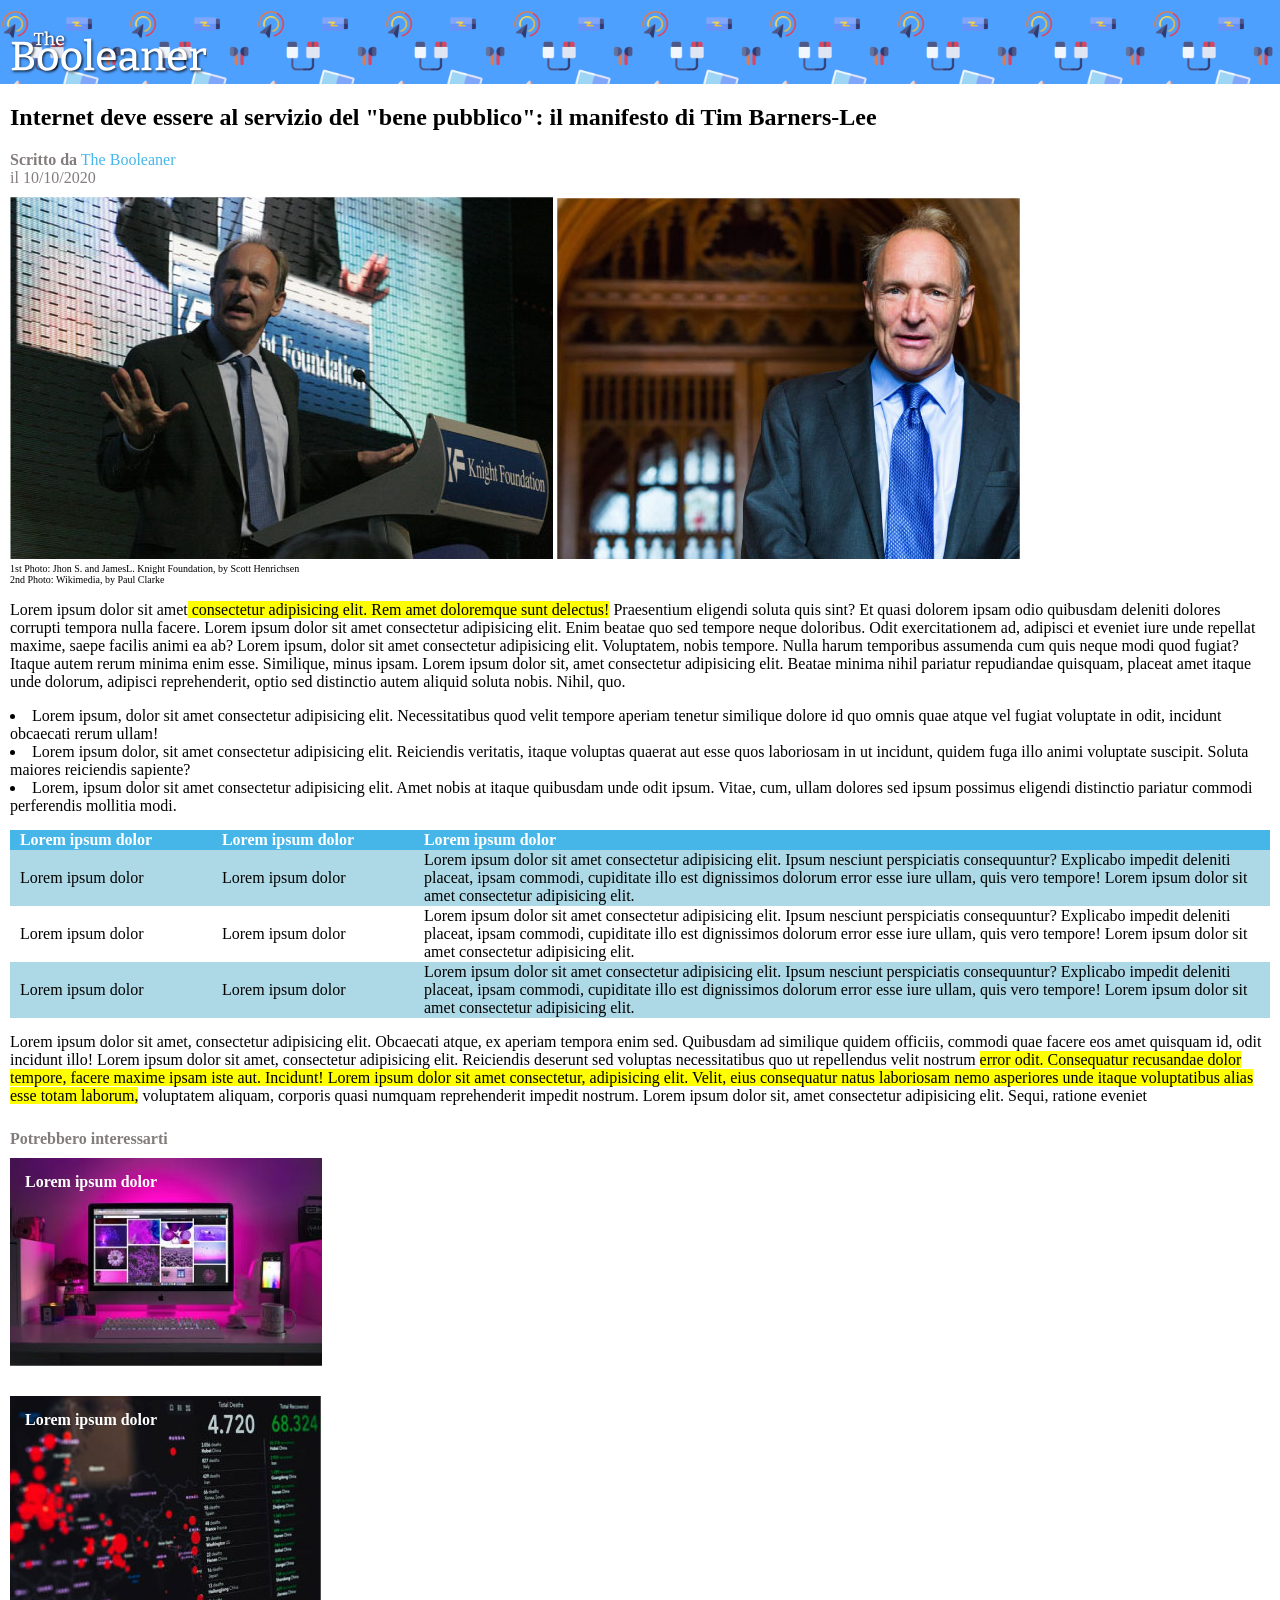
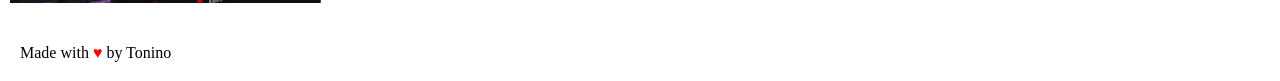
<file: index.html>
<!DOCTYPE html>
<html lang="en">

<head>
    <meta charset="UTF-8">
    <meta name="viewport" content="width=device-width, initial-scale=1.0">
    <title>Document</title>
    <link rel="stylesheet" href="assets/css/style.css">

</head>

<body>

    <!--logo and banner-->

    <header>
        <section>
            <img class="logo" src="assets/img/logo.svg" alt="">
        </section>
    </header>
    <main>
        <span>
            <!--title and photos-->
            <section>
                <h1>
                    Internet deve essere al servizio del "bene pubblico": il manifesto di Tim Barners-Lee
                </h1>
                <span class="sottotesto"><strong>Scritto da</strong></span>
                <span id="tasto_Booleaner">The Booleaner</span>
                <div class="sottotesto">il 10/10/2020</div>
                <img src="assets/img/tim-1.jpg" alt="">
                <img src="assets/img/tim-2.jpg" alt="">
                <div class="sottotesto_2">1st Photo: Jhon S. and JamesL. Knight Foundation, by Scott Henrichsen</div>
                <div class="sottotesto_2">2nd Photo: Wikimedia, by Paul Clarke</div>
            </section>
            <!--text and list-->
            <section>
                <p>
                    Lorem ipsum dolor sit amet<span class="sottolineatura_gialla"> consectetur adipisicing elit. Rem
                        amet
                        doloremque sunt
                        delectus!</span> Praesentium eligendi soluta quis sint? Et quasi dolorem ipsam odio quibusdam
                    deleniti
                    dolores corrupti tempora nulla facere. Lorem ipsum dolor sit amet consectetur adipisicing elit. Enim
                    beatae
                    quo sed tempore neque doloribus. Odit exercitationem ad, adipisci et eveniet iure unde repellat
                    maxime,
                    saepe facilis animi ea ab? Lorem ipsum, dolor sit amet consectetur adipisicing elit. Voluptatem,
                    nobis
                    tempore. Nulla harum temporibus assumenda cum quis neque modi quod fugiat? Itaque autem rerum minima
                    enim
                    esse. Similique, minus ipsam. Lorem ipsum dolor sit, amet consectetur adipisicing elit. Beatae
                    minima
                    nihil
                    pariatur repudiandae quisquam, placeat amet itaque unde dolorum, adipisci reprehenderit, optio sed
                    distinctio autem aliquid soluta nobis. Nihil, quo.
                </p>
                <div class="lista">
                    <li>Lorem ipsum, dolor sit amet consectetur adipisicing elit. Necessitatibus quod velit tempore
                        aperiam
                        tenetur similique dolore id quo omnis quae atque vel fugiat voluptate in odit, incidunt
                        obcaecati
                        rerum
                        ullam!</li>
                    <li>Lorem ipsum dolor, sit amet consectetur adipisicing elit. Reiciendis veritatis, itaque voluptas
                        quaerat
                        aut esse quos laboriosam in ut incidunt, quidem fuga illo animi voluptate suscipit. Soluta
                        maiores
                        reiciendis sapiente?</li>
                    <li>Lorem, ipsum dolor sit amet consectetur adipisicing elit. Amet nobis at itaque quibusdam unde
                        odit
                        ipsum. Vitae, cum, ullam dolores sed ipsum possimus eligendi distinctio pariatur commodi
                        perferendis
                        mollitia modi.</li>
                </div>
            </section>
            <!--table-->
            <section>
                <table id="tabella">
                    <thead>
                        <tr>
                            <th>
                                <div class="th_tabella">Lorem ipsum dolor</div>
                            </th>
                            <th>
                                <div class="th_tabella">Lorem ipsum dolor</div>
                            </th>
                            <th>
                                <div class="th_tabella">Lorem ipsum dolor</div>
                            </th>
                        </tr>
                    </thead>
                    <tbody>
                        <td class="td_tabella_1">Lorem ipsum dolor</td>
                        <td class="td_tabella_1">Lorem ipsum dolor</td>
                        <td class="td_tabella_1">Lorem ipsum dolor sit amet consectetur adipisicing elit. Ipsum nesciunt
                            perspiciatis
                            consequuntur? Explicabo impedit deleniti placeat, ipsam commodi, cupiditate illo est
                            dignissimos
                            dolorum error esse iure ullam, quis vero tempore! Lorem ipsum dolor sit amet consectetur
                            adipisicing elit.</td>
                    </tbody>
                    <tbody>
                        <td class="td_tabella_2">Lorem ipsum dolor</td>
                        <td class="td_tabella_2">Lorem ipsum dolor</td>
                        <td class="td_tabella_2">Lorem ipsum dolor sit amet consectetur adipisicing elit. Ipsum nesciunt
                            perspiciatis
                            consequuntur? Explicabo impedit deleniti placeat, ipsam commodi, cupiditate illo est
                            dignissimos
                            dolorum error esse iure ullam, quis vero tempore! Lorem ipsum dolor sit amet consectetur
                            adipisicing elit.</td>
                    </tbody>
                    <tbody>
                        <td class="td_tabella_1">Lorem ipsum dolor</td>
                        <td class="td_tabella_1">Lorem ipsum dolor</td>
                        <td class="td_tabella_1">Lorem ipsum dolor sit amet consectetur adipisicing elit. Ipsum nesciunt
                            perspiciatis
                            consequuntur? Explicabo impedit deleniti placeat, ipsam commodi, cupiditate illo est
                            dignissimos
                            dolorum error esse iure ullam, quis vero tempore! Lorem ipsum dolor sit amet consectetur
                            adipisicing elit.</td>
                    </tbody>
                </table>
            </section>
            <!-- bottom paragraph and photos-->
            <section>
                <div class="paragrafo_inferiore">
                    Lorem ipsum dolor sit amet, consectetur adipisicing elit. Obcaecati atque, ex aperiam tempora enim
                    sed.
                    Quibusdam ad similique quidem officiis, commodi quae facere eos amet quisquam id, odit incidunt
                    illo!
                    Lorem
                    ipsum dolor sit amet, consectetur adipisicing elit. Reiciendis deserunt sed voluptas necessitatibus
                    quo
                    ut
                    repellendus velit nostrum <span class="sottolineatura_gialla">error odit. Consequatur recusandae
                        dolor
                        tempore, facere maxime ipsam iste
                        aut.
                        Incidunt! Lorem ipsum dolor sit amet consectetur, adipisicing elit. Velit, eius consequatur
                        natus
                        laboriosam
                        nemo asperiores unde itaque voluptatibus alias esse totam laborum,</span> voluptatem aliquam,
                    corporis quasi
                    numquam
                    reprehenderit impedit nostrum. Lorem ipsum dolor sit, amet consectetur adipisicing elit. Sequi,
                    ratione
                    eveniet
                </div>

                <div class="sottotesto"><strong>Potrebbero interessarti</strong></div>
                <div class="foto_inferiore_1"><strong>Lorem ipsum dolor</strong></div>
                <div class="foto_inferiore_2"><strong>Lorem ipsum dolor</strong></div>
            </section>
    </main>
    <footer>
        <!--credits-->
        <span class="made-by">Made with <span class="cuore">&hearts;</span> by Tonino</span>
    </footer>
</body>

</html>
</file>
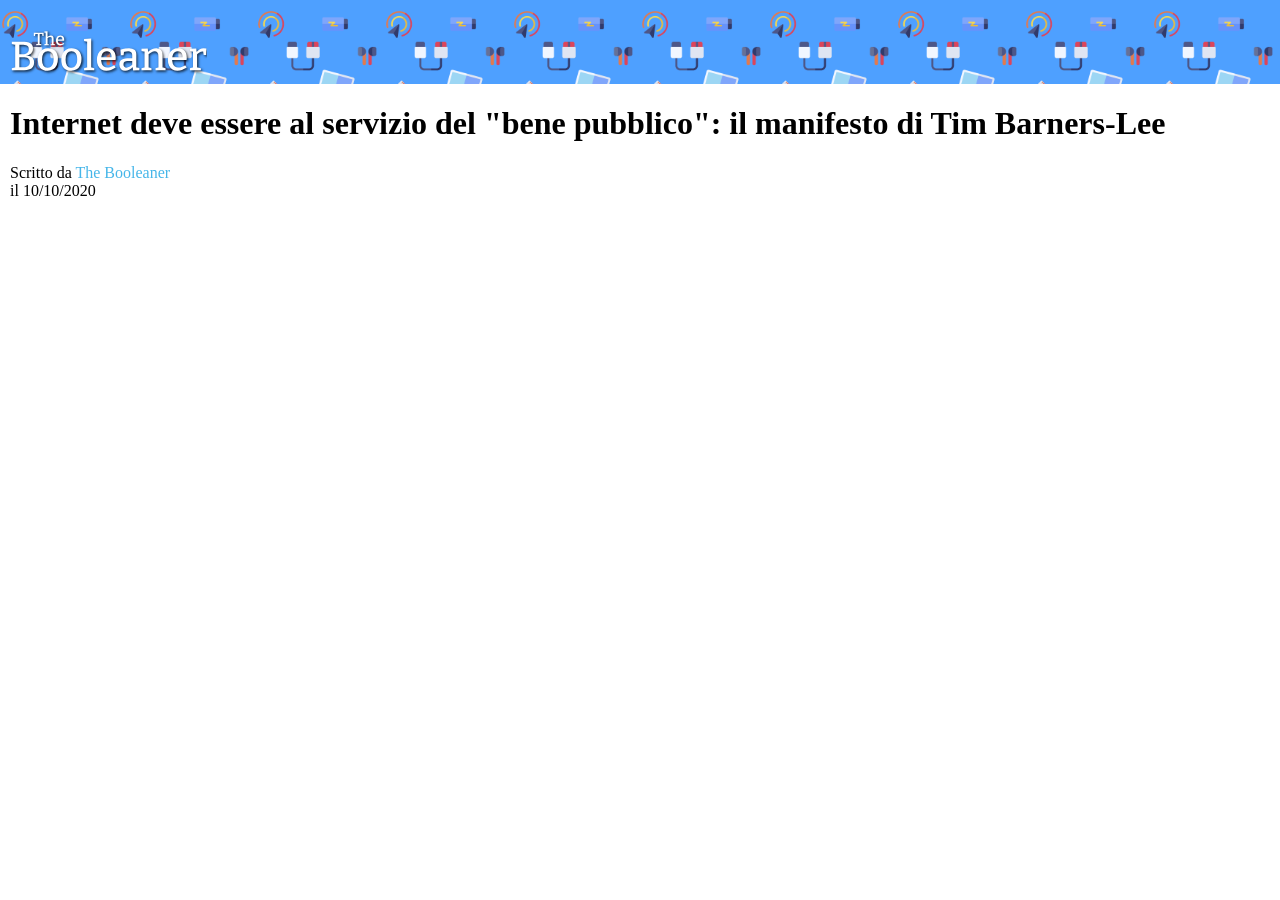
<file: idex.html>
<!DOCTYPE html>
<html lang="en">

<head>
    <meta charset="UTF-8">
    <meta name="viewport" content="width=device-width, initial-scale=1.0">
    <title>Document</title>
    <link rel="stylesheet" href="assets/css/style.css">

</head>

<body>
    <!--logo and banner-->
    <header>
        <div>
            <img class="logo" src="assets/img/logo.svg" alt="">
        </div>
    </header>
    <main>
        <h1>
            Internet deve essere al servizio del "bene pubblico": il manifesto di Tim Barners-Lee
        </h1>
        <span>Scritto da</span>
        <span id="tasto_Booleaner">The Booleaner</span>
        <div>il 10/10/2020</div>
    </main>
    <footer>






    </footer>


</body>

</html>
</file>
<file: assets/css/style.css>
body {
    margin: 0;
}

main {
    margin: 10px;
}

#tasto_Booleaner {
    color: #46b6e9;
}

header {
    background-size: 20%;
    background-image: url('../img/pattern.png');
    background-color: #4ea0ff;
}

.logo {
    height: 50px;
    padding-top: 30px;
    padding-left: 10px;
}

.sottotesto {
    color: rgb(130, 124, 124);
    padding-bottom: 10px;
}

.sottotesto_2 {
    font-size: 10px;
}

.sottolineatura_gialla {
    background-color: yellow;
}

#tabella {
    border-collapse: collapse;
}

.th_tabella {
    padding-right: 50px;
    width: 150px;
}

thead {
    color: white;
    background-color: #46b6e9;
}

.td_tabella_1 {
    padding-left: 10px;
    background-color: lightblue;
}

.td_tabella_2 {
    padding-left: 10px;
    background-color: white;
}

.paragrafo_inferiore {
    padding-bottom: 25px;
    padding-top: 15px;
}

.lista {
    padding-bottom: 15px;
}

.foto_inferiore_1 {
    background-image: url(../img/monitor.jpg);
    height: 208px;
    width: 312px;
    background-repeat: no-repeat;
    color: white;
    padding: 15px;
}

.foto_inferiore_2 {
    background-image: url(../img/graph.jpg);
    height: 208px;
    width: 312px;
    background-repeat: no-repeat;
    color: white;
    padding: 15px;
}

.cuore {
    color: red;
}

.made-by {
    padding: 20px;
}
</file>
